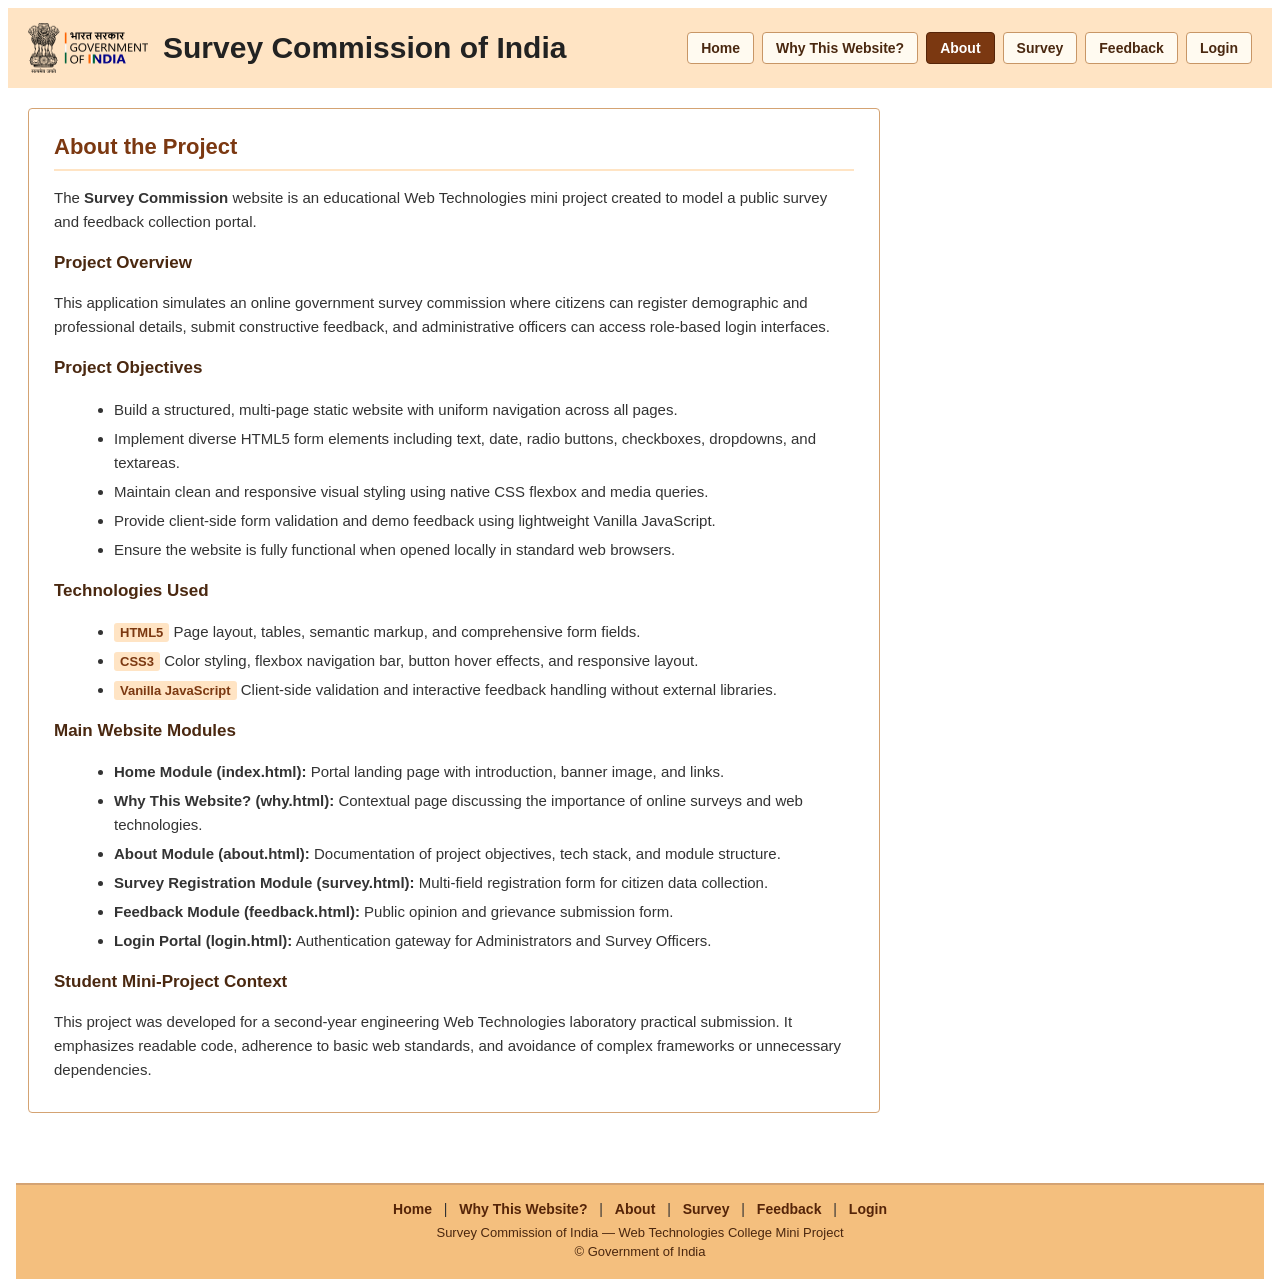
<file: about.html>
<!DOCTYPE html>
<html>
<head>
    <meta charset="UTF-8">
    <meta name="viewport" content="width=device-width, initial-scale=1.0">
    <title>About - Survey Commission</title>
    <link rel="stylesheet" href="style.css">
    <link rel="stylesheet" href="navigation.css">
</head>
<body>

<header>
    <div id="header">
        <div class="brand-section">
            <img src="govt.png" width="120" height="50" alt="Government Logo">
            <h1>Survey Commission of India</h1>
        </div>

        <div id="naviga">
            <nav class="navbar">
                <a href="index.html">Home</a>
                <a href="why.html">Why This Website?</a>
                <a href="about.html" class="active">About</a>
                <a href="survey.html">Survey</a>
                <a href="feedback.html">Feedback</a>
                <a href="login.html">Login</a>
            </nav>
        </div>
    </div>
</header>

<section class="main">
    <div class="content-box">
        <h2>About the Project</h2>
        <p>The <strong>Survey Commission</strong> website is an educational Web Technologies mini project created to model a public survey and feedback collection portal.</p>

        <h3>Project Overview</h3>
        <p>This application simulates an online government survey commission where citizens can register demographic and professional details, submit constructive feedback, and administrative officers can access role-based login interfaces.</p>

        <h3>Project Objectives</h3>
        <ul>
            <li>Build a structured, multi-page static website with uniform navigation across all pages.</li>
            <li>Implement diverse HTML5 form elements including text, date, radio buttons, checkboxes, dropdowns, and textareas.</li>
            <li>Maintain clean and responsive visual styling using native CSS flexbox and media queries.</li>
            <li>Provide client-side form validation and demo feedback using lightweight Vanilla JavaScript.</li>
            <li>Ensure the website is fully functional when opened locally in standard web browsers.</li>
        </ul>

        <h3>Technologies Used</h3>
        <ul>
            <li><span class="badge">HTML5</span> Page layout, tables, semantic markup, and comprehensive form fields.</li>
            <li><span class="badge">CSS3</span> Color styling, flexbox navigation bar, button hover effects, and responsive layout.</li>
            <li><span class="badge">Vanilla JavaScript</span> Client-side validation and interactive feedback handling without external libraries.</li>
        </ul>

        <h3>Main Website Modules</h3>
        <ul>
            <li><strong>Home Module (index.html):</strong> Portal landing page with introduction, banner image, and links.</li>
            <li><strong>Why This Website? (why.html):</strong> Contextual page discussing the importance of online surveys and web technologies.</li>
            <li><strong>About Module (about.html):</strong> Documentation of project objectives, tech stack, and module structure.</li>
            <li><strong>Survey Registration Module (survey.html):</strong> Multi-field registration form for citizen data collection.</li>
            <li><strong>Feedback Module (feedback.html):</strong> Public opinion and grievance submission form.</li>
            <li><strong>Login Portal (login.html):</strong> Authentication gateway for Administrators and Survey Officers.</li>
        </ul>

        <h3>Student Mini-Project Context</h3>
        <p>This project was developed for a second-year engineering Web Technologies laboratory practical submission. It emphasizes readable code, adherence to basic web standards, and avoidance of complex frameworks or unnecessary dependencies.</p>
    </div>
</section>

<footer>
    <div class="footer-nav">
        <a href="index.html">Home</a> |
        <a href="why.html">Why This Website?</a> |
        <a href="about.html">About</a> |
        <a href="survey.html">Survey</a> |
        <a href="feedback.html">Feedback</a> |
        <a href="login.html">Login</a>
    </div>
    <p>Survey Commission of India — Web Technologies College Mini Project</p>
    <p>&copy; Government of India</p>
</footer>

</body>
</html>
</file>
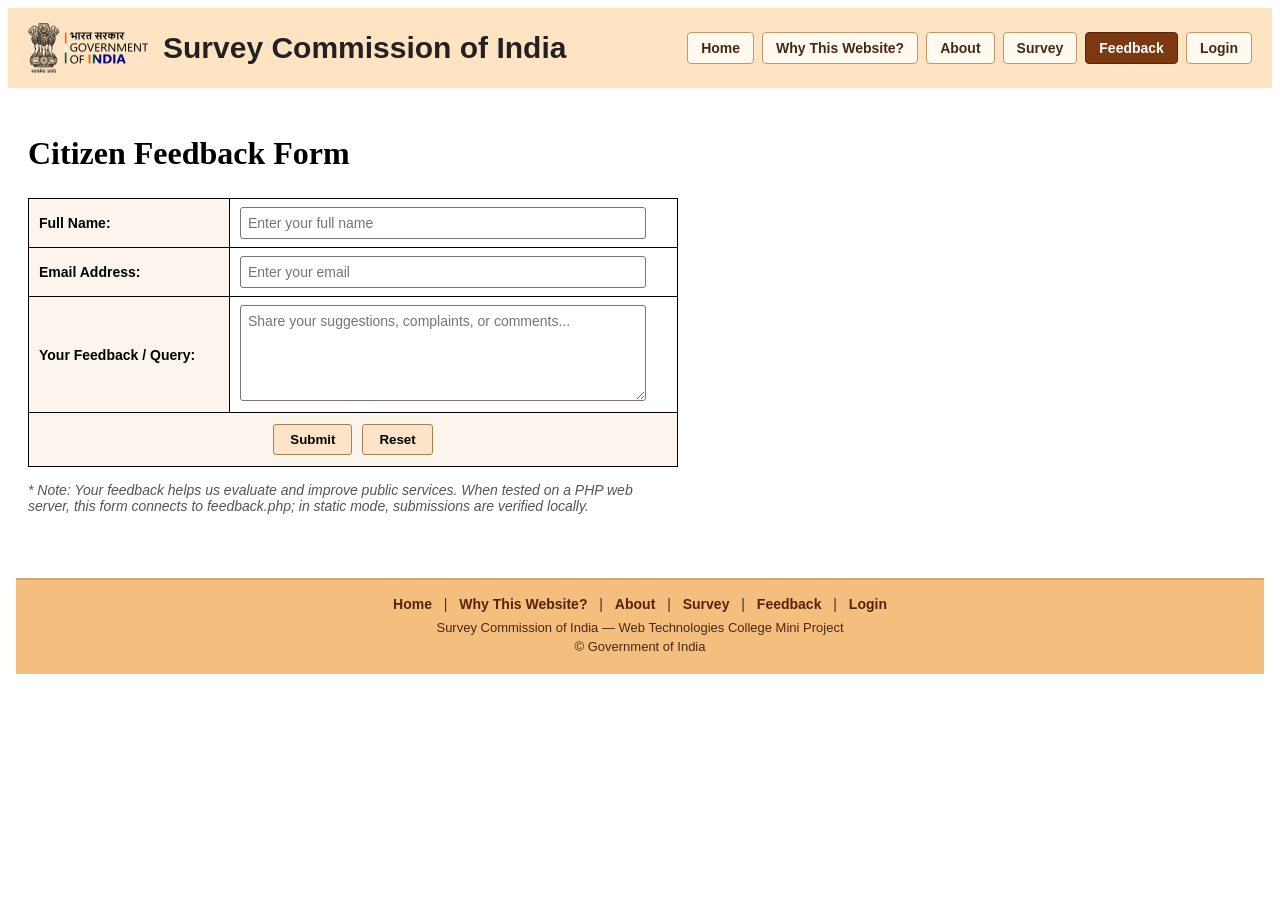
<file: feedback.html>
<!DOCTYPE html>
<html>
<head>
    <meta charset="UTF-8">
    <meta name="viewport" content="width=device-width, initial-scale=1.0">
    <title>Feedback - Survey Commission</title>
    <link rel="stylesheet" href="style.css">
    <link rel="stylesheet" href="navigation.css">
</head>
<body>

<header>
    <div id="header">
        <div class="brand-section">
            <img src="govt.png" width="120" height="50" alt="Government Logo">
            <h1>Survey Commission of India</h1>
        </div>

        <div id="naviga">
            <nav class="navbar">
                <a href="index.html">Home</a>
                <a href="why.html">Why This Website?</a>
                <a href="about.html">About</a>
                <a href="survey.html">Survey</a>
                <a href="feedback.html" class="active">Feedback</a>
                <a href="login.html">Login</a>
            </nav>
        </div>
    </div>
</header>

<section class="main">
    <h1>Citizen Feedback Form</h1>

    <div id="feedbackStatus" class="status-msg"></div>

    <form id="feedbackForm" action="feedback.php" method="POST">
        <table class="form-table" border="1" cellpadding="10">
            <tr>
                <td><label for="name">Full Name:</label></td>
                <td>
                    <input type="text" id="name" name="name" placeholder="Enter your full name" required>
                </td>
            </tr>

            <tr>
                <td><label for="email">Email Address:</label></td>
                <td>
                    <input type="email" id="email" name="email" placeholder="Enter your email" required>
                </td>
            </tr>

            <tr>
                <td><label for="message">Your Feedback / Query:</label></td>
                <td>
                    <textarea id="message" name="message" rows="5" placeholder="Share your suggestions, complaints, or comments..." required></textarea>
                </td>
            </tr>

            <tr>
                <td colspan="2" align="center">
                    <input class="button" type="submit" value="Submit">
                    <input class="button" type="reset" value="Reset">
                </td>
            </tr>
        </table>
    </form>

    <p style="font-family: 'Segoe UI', Tahoma, Geneva, Verdana, sans-serif; font-size: 14px; color: #555555; max-width: 650px;">
        <em>* Note: Your feedback helps us evaluate and improve public services. When tested on a PHP web server, this form connects to feedback.php; in static mode, submissions are verified locally.</em>
    </p>
</section>

<footer>
    <div class="footer-nav">
        <a href="index.html">Home</a> |
        <a href="why.html">Why This Website?</a> |
        <a href="about.html">About</a> |
        <a href="survey.html">Survey</a> |
        <a href="feedback.html">Feedback</a> |
        <a href="login.html">Login</a>
    </div>
    <p>Survey Commission of India — Web Technologies College Mini Project</p>
    <p>&copy; Government of India</p>
</footer>

<script>
    const feedbackForm = document.getElementById('feedbackForm');
    const feedbackStatus = document.getElementById('feedbackStatus');

    feedbackForm.addEventListener('submit', function(event) {
        // If opened locally via file protocol, provide a clean demo confirmation
        if (window.location.protocol === 'file:') {
            event.preventDefault();
            const name = document.getElementById('name').value.trim();
            feedbackStatus.className = 'status-msg success';
            feedbackStatus.style.display = 'block';
            feedbackStatus.textContent = 'Thank you, ' + name + '! Your feedback has been recorded successfully (Static Demo).';
            feedbackForm.reset();
        }
    });

    feedbackForm.addEventListener('reset', function() {
        feedbackStatus.style.display = 'none';
        feedbackStatus.textContent = '';
    });
</script>

</body>
</html>
</file>
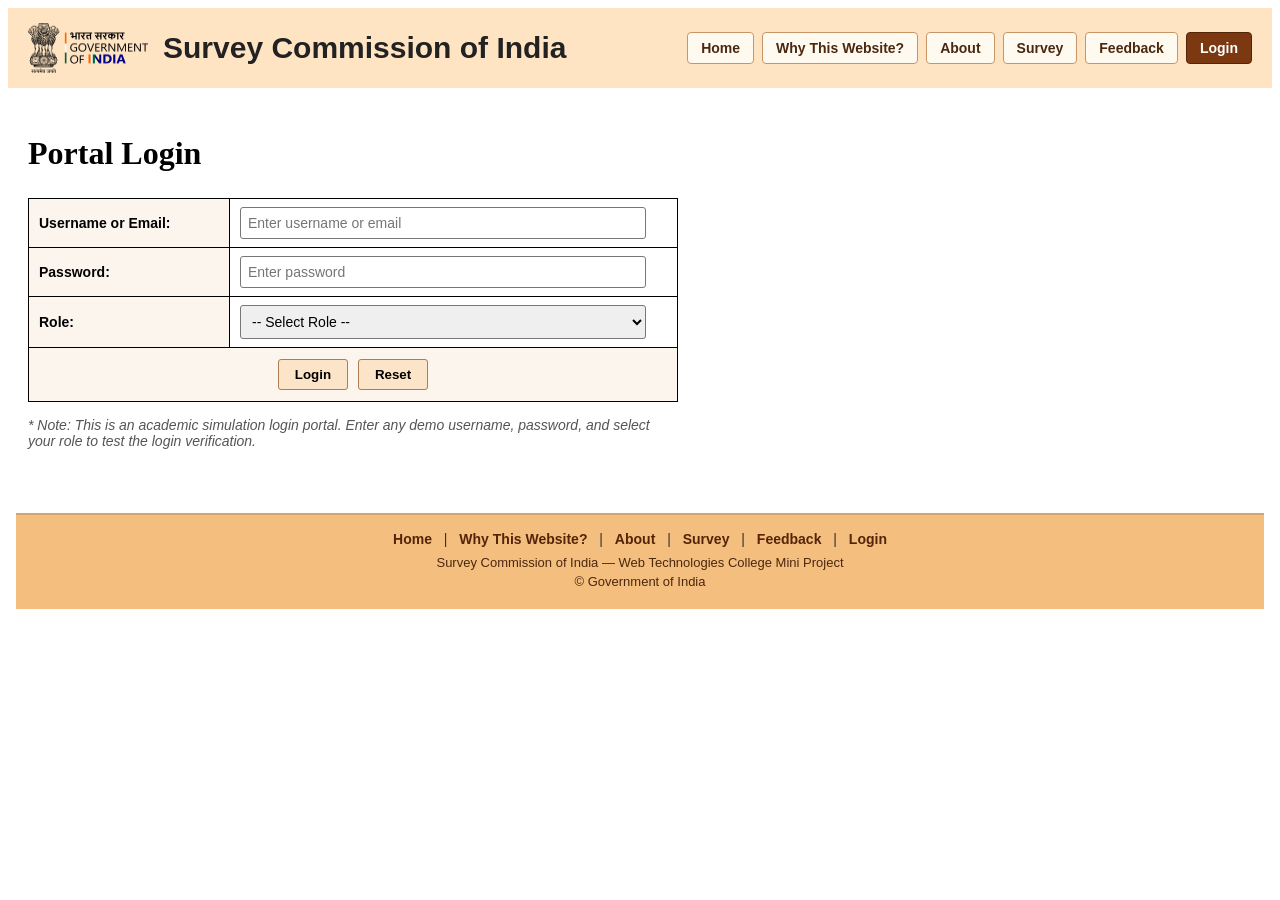
<file: login.html>
<!DOCTYPE html>
<html>
<head>
    <meta charset="UTF-8">
    <meta name="viewport" content="width=device-width, initial-scale=1.0">
    <title>Login - Survey Commission</title>
    <link rel="stylesheet" href="style.css">
    <link rel="stylesheet" href="navigation.css">
</head>
<body>

<header>
    <div id="header">
        <div class="brand-section">
            <img src="govt.png" width="120" height="50" alt="Government Logo">
            <h1>Survey Commission of India</h1>
        </div>

        <div id="naviga">
            <nav class="navbar">
                <a href="index.html">Home</a>
                <a href="why.html">Why This Website?</a>
                <a href="about.html">About</a>
                <a href="survey.html">Survey</a>
                <a href="feedback.html">Feedback</a>
                <a href="login.html" class="active">Login</a>
            </nav>
        </div>
    </div>
</header>

<section class="main">
    <h1>Portal Login</h1>

    <div id="loginMessage" class="status-msg"></div>

    <form id="loginForm">
        <table class="form-table" border="1" cellpadding="10">
            <tr>
                <td><label for="username">Username or Email:</label></td>
                <td>
                    <input type="text" id="username" name="username" placeholder="Enter username or email" required>
                </td>
            </tr>

            <tr>
                <td><label for="password">Password:</label></td>
                <td>
                    <input type="password" id="password" name="password" placeholder="Enter password" required>
                </td>
            </tr>

            <tr>
                <td><label for="role">Role:</label></td>
                <td>
                    <select id="role" name="role" required>
                        <option value="">-- Select Role --</option>
                        <option value="Administrator">Administrator</option>
                        <option value="Survey Officer">Survey Officer</option>
                    </select>
                </td>
            </tr>

            <tr>
                <td colspan="2" align="center">
                    <input class="button" type="submit" value="Login">
                    <input class="button" type="reset" value="Reset">
                </td>
            </tr>
        </table>
    </form>

    <p style="font-family: 'Segoe UI', Tahoma, Geneva, Verdana, sans-serif; font-size: 14px; color: #555555; max-width: 650px;">
        <em>* Note: This is an academic simulation login portal. Enter any demo username, password, and select your role to test the login verification.</em>
    </p>
</section>

<footer>
    <div class="footer-nav">
        <a href="index.html">Home</a> |
        <a href="why.html">Why This Website?</a> |
        <a href="about.html">About</a> |
        <a href="survey.html">Survey</a> |
        <a href="feedback.html">Feedback</a> |
        <a href="login.html">Login</a>
    </div>
    <p>Survey Commission of India — Web Technologies College Mini Project</p>
    <p>&copy; Government of India</p>
</footer>

<script>
    const loginForm = document.getElementById('loginForm');
    const loginMessage = document.getElementById('loginMessage');

    loginForm.addEventListener('submit', function(event) {
        event.preventDefault();

        const username = document.getElementById('username').value.trim();
        const role = document.getElementById('role').value;

        if (username === '' || role === '') {
            loginMessage.className = 'status-msg info';
            loginMessage.style.display = 'block';
            loginMessage.textContent = 'Please enter both username and role.';
            return;
        }

        loginMessage.className = 'status-msg success';
        loginMessage.style.display = 'block';
        loginMessage.textContent = 'Login successful! Welcome, ' + username + ' (' + role + '). [Demo Mode]';
    });

    loginForm.addEventListener('reset', function() {
        loginMessage.style.display = 'none';
        loginMessage.textContent = '';
    });
</script>

</body>
</html>
</file>
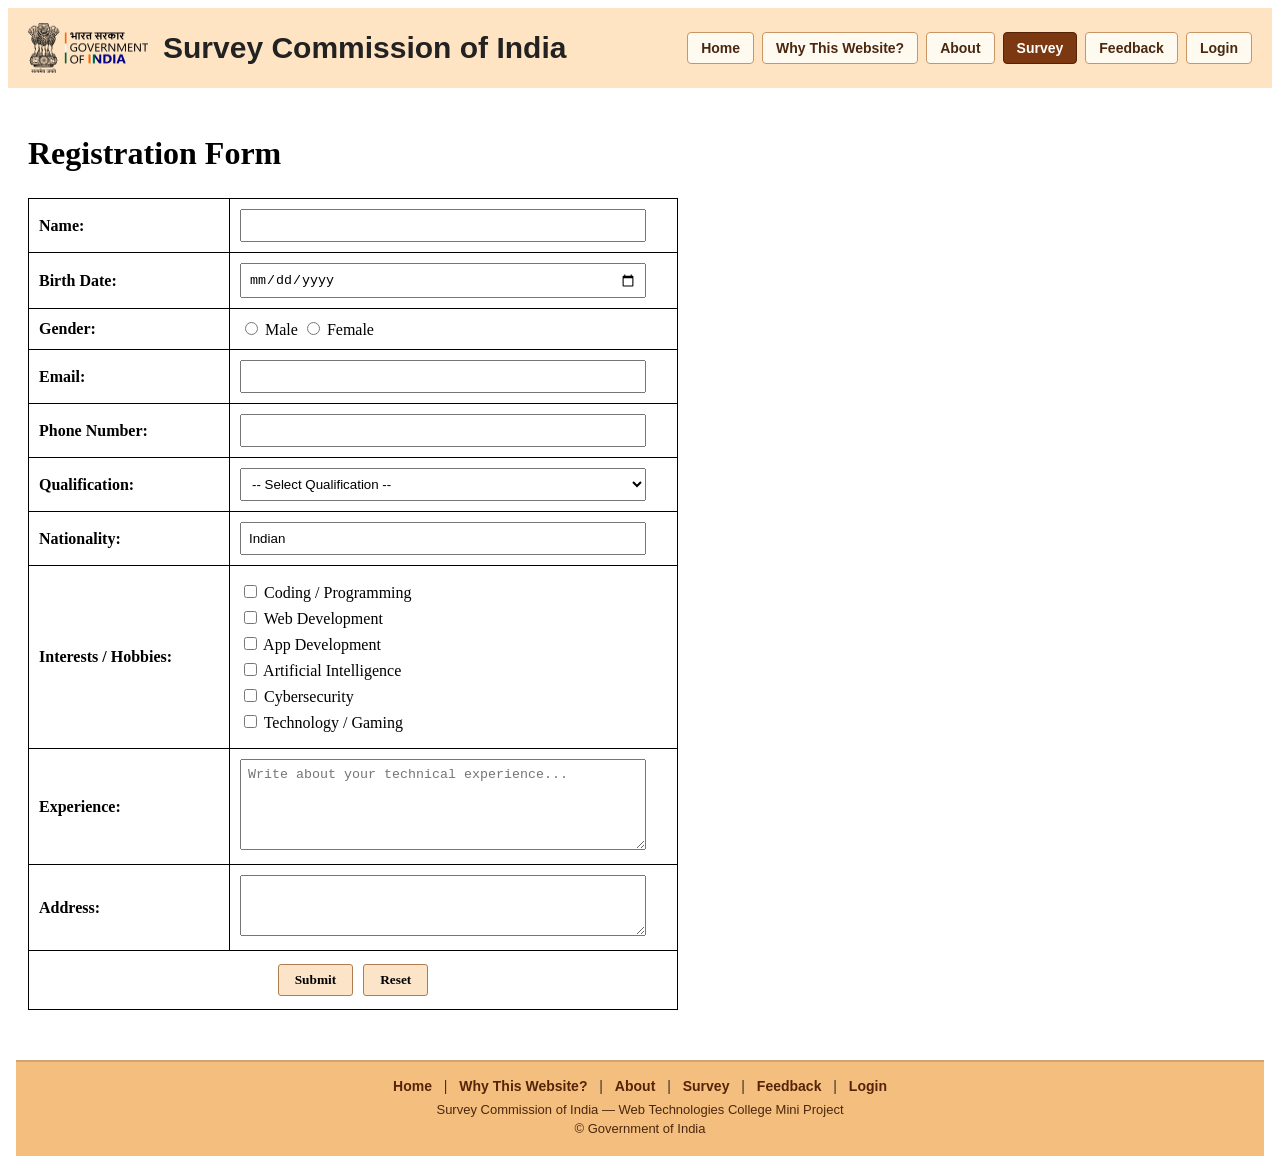
<file: survey.html>
<!DOCTYPE html>
<html>
<head>
    <title>Registration Form</title>
    <style>
        header {
            background-color: bisque;
            padding: 20px;
            display: flex;
        }

        #header {
            display: flex;
            align-items: center;
            gap: 30px;
        }

        h1 {
            display: flex;
            align-items: center;
            font-size: 40px;
        }

        .main {
            padding: 20px;
        }

        .main > h1 {
            font-size: 32px;
        }

        table {
            border-collapse: collapse;
            width: 650px;
            max-width: 100%;
            background-color: white;
        }

        td {
            border: 1px solid black;
            padding: 10px;
        }

        td:first-child {
            width: 180px;
            font-weight: bold;
        }

        input[type="text"],
        input[type="email"],
        input[type="tel"],
        input[type="date"],
        select,
        textarea {
            width: 95%;
            padding: 7px;
            box-sizing: border-box;
        }

        .hobby {
            display: block;
            margin: 6px 0;
            font-weight: normal;
        }

        .button {
            padding: 8px 18px;
            margin: 3px;
            cursor: pointer;
        }

        footer {
            background-color: rgb(244, 191, 126);
            padding: 5px;
            margin: 8px;
            align-items: center;
            font-size: 20px;
        }
    </style>
    <link rel="stylesheet" href="navigation.css">
</head>

<body>

<header>
    <div id="header">
        <div class="brand-section">
            <img src="govt.png" width="120" height="50" alt="Government Logo">
            <h1>Survey Commission of India</h1>
        </div>

        <div id="naviga">
            <nav class="navbar">
                <a href="index.html">Home</a>
                <a href="why.html">Why This Website?</a>
                <a href="about.html">About</a>
                <a href="survey.html" class="active">Survey</a>
                <a href="feedback.html">Feedback</a>
                <a href="login.html">Login</a>
            </nav>
        </div>
    </div>
</header>

<section class="main">
    <h1>Registration Form</h1>

    <form>
        <table border="1" cellpadding="10">

            <tr>
                <td><label for="name">Name:</label></td>
                <td><input type="text" id="name" name="name" required></td>
            </tr>

            <tr>
                <td><label for="birthdate">Birth Date:</label></td>
                <td><input type="date" id="birthdate" name="birthdate" required></td>
            </tr>

            <tr>
                <td>Gender:</td>
                <td>
                    <label><input type="radio" name="gender" value="male" required> Male</label>
                    <label><input type="radio" name="gender" value="female"> Female</label>
                </td>
            </tr>

            <tr>
                <td><label for="email">Email:</label></td>
                <td><input type="email" id="email" name="email" required></td>
            </tr>

            <tr>
                <td><label for="phone">Phone Number:</label></td>
                <td><input type="tel" id="phone" name="phone" required></td>
            </tr>

            <tr>
                <td><label for="qualification">Qualification:</label></td>
                <td>
                    <select id="qualification" name="qualification" required>
                        <option value="">-- Select Qualification --</option>
                        <option value="10th">10th</option>
                        <option value="12th">12th</option>
                        <option value="diploma">Diploma</option>
                        <option value="graduate">Graduate</option>
                        <option value="postgraduate">Post Graduate</option>
                        <option value="phd">Ph.D.</option>
                    </select>
                </td>
            </tr>

            <tr>
                <td><label for="nationality">Nationality:</label></td>
                <td><input type="text" id="nationality" name="nationality" value="Indian" required></td>
            </tr>

            <tr>
                <td>Interests / Hobbies:</td>
                <td>
                    <label class="hobby"><input type="checkbox" name="hobbies[]" value="coding"> Coding / Programming</label>
                    <label class="hobby"><input type="checkbox" name="hobbies[]" value="web-development"> Web Development</label>
                    <label class="hobby"><input type="checkbox" name="hobbies[]" value="app-development"> App Development</label>
                    <label class="hobby"><input type="checkbox" name="hobbies[]" value="ai"> Artificial Intelligence</label>
                    <label class="hobby"><input type="checkbox" name="hobbies[]" value="cybersecurity"> Cybersecurity</label>
                    <label class="hobby"><input type="checkbox" name="hobbies[]" value="gaming"> Technology / Gaming</label>
                </td>
            </tr>

            <tr>
                <td><label for="experience">Experience:</label></td>
                <td>
                    <textarea id="experience" name="experience" rows="5" cols="30"
                    placeholder="Write about your technical experience..."></textarea>
                </td>
            </tr>

            <tr>
                <td><label for="address">Address:</label></td>
                <td>
                    <textarea id="address" name="address" rows="3" cols="30"></textarea>
                </td>
            </tr>

            <tr>
                <td colspan="2" align="center">
                    <input class="button" type="submit" value="Submit">
                    <input class="button" type="reset" value="Reset">
                </td>
            </tr>

        </table>
    </form>
</section>

<footer>
    <div class="footer-nav">
        <a href="index.html">Home</a> |
        <a href="why.html">Why This Website?</a> |
        <a href="about.html">About</a> |
        <a href="survey.html">Survey</a> |
        <a href="feedback.html">Feedback</a> |
        <a href="login.html">Login</a>
    </div>
    <p>Survey Commission of India — Web Technologies College Mini Project</p>
    <p>&copy; Government of India</p>
</footer>

<script>
    // Handle form submit for local demo
    document.querySelector('form').addEventListener('submit', function(event) {
        event.preventDefault();
        alert('Thank you! Your survey form has been submitted successfully (Static Demo).');
        this.reset();
    });
</script>

</body>
</html>
</file>
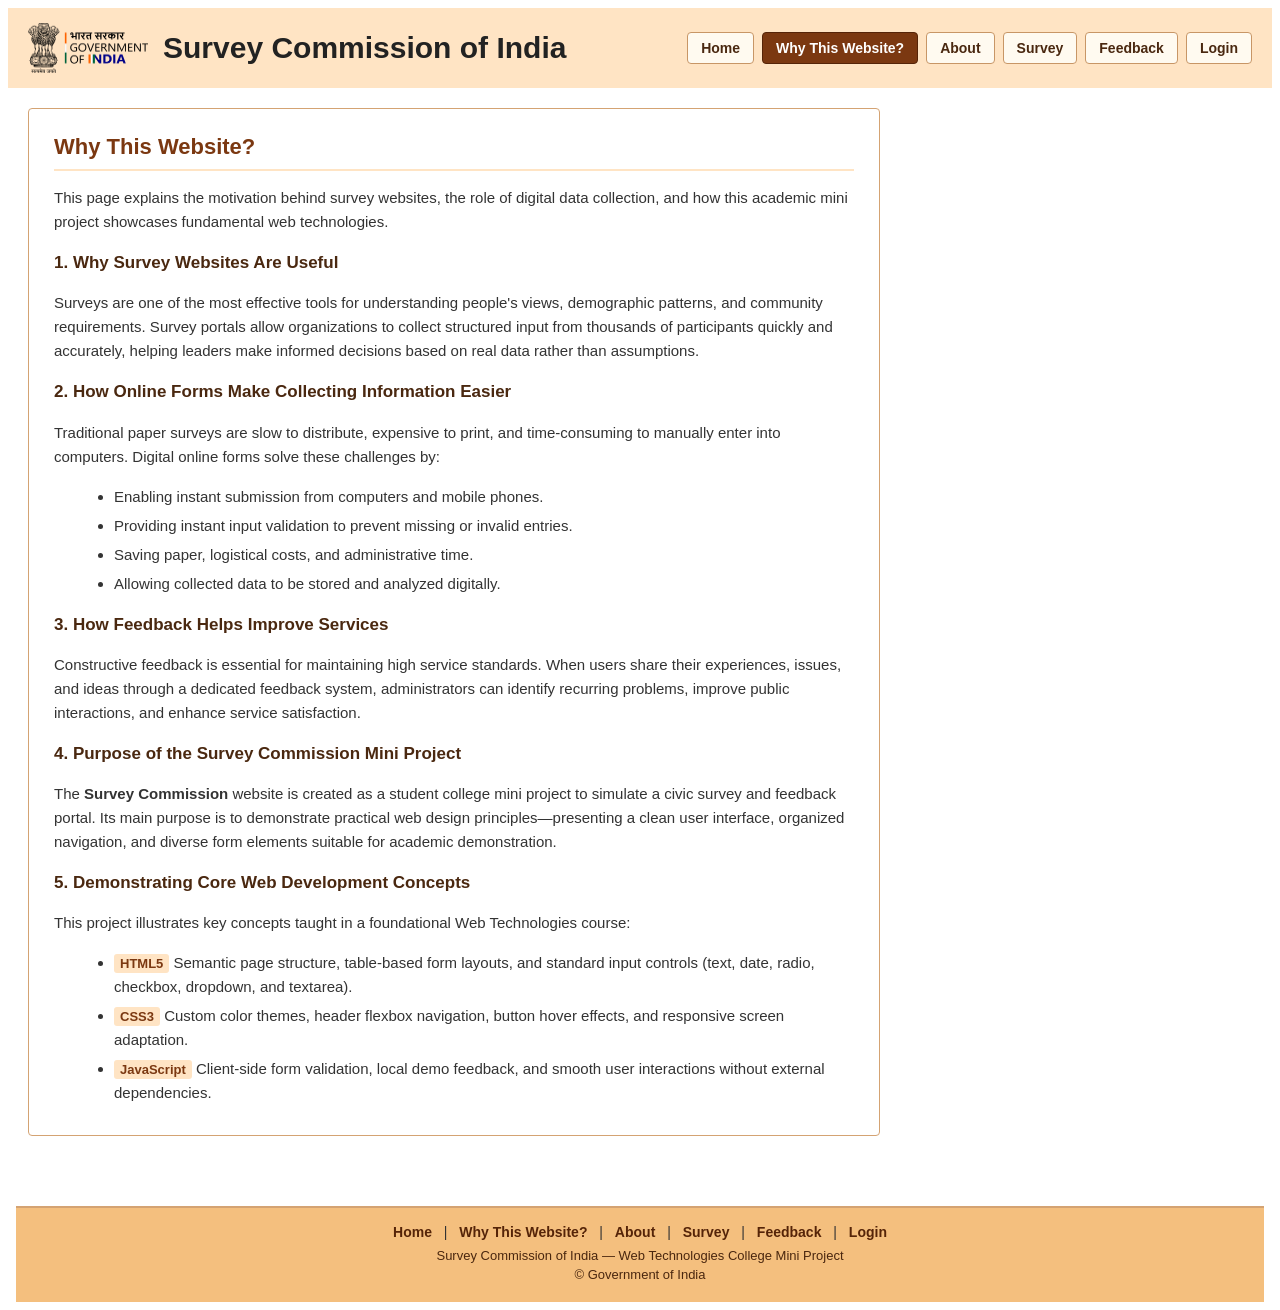
<file: why.html>
<!DOCTYPE html>
<html>
<head>
    <meta charset="UTF-8">
    <meta name="viewport" content="width=device-width, initial-scale=1.0">
    <title>Why This Website? - Survey Commission</title>
    <link rel="stylesheet" href="style.css">
    <link rel="stylesheet" href="navigation.css">
</head>
<body>

<header>
    <div id="header">
        <div class="brand-section">
            <img src="govt.png" width="120" height="50" alt="Government Logo">
            <h1>Survey Commission of India</h1>
        </div>

        <div id="naviga">
            <nav class="navbar">
                <a href="index.html">Home</a>
                <a href="why.html" class="active">Why This Website?</a>
                <a href="about.html">About</a>
                <a href="survey.html">Survey</a>
                <a href="feedback.html">Feedback</a>
                <a href="login.html">Login</a>
            </nav>
        </div>
    </div>
</header>

<section class="main">
    <div class="content-box">
        <h2>Why This Website?</h2>
        <p>This page explains the motivation behind survey websites, the role of digital data collection, and how this academic mini project showcases fundamental web technologies.</p>

        <h3>1. Why Survey Websites Are Useful</h3>
        <p>Surveys are one of the most effective tools for understanding people's views, demographic patterns, and community requirements. Survey portals allow organizations to collect structured input from thousands of participants quickly and accurately, helping leaders make informed decisions based on real data rather than assumptions.</p>

        <h3>2. How Online Forms Make Collecting Information Easier</h3>
        <p>Traditional paper surveys are slow to distribute, expensive to print, and time-consuming to manually enter into computers. Digital online forms solve these challenges by:</p>
        <ul>
            <li>Enabling instant submission from computers and mobile phones.</li>
            <li>Providing instant input validation to prevent missing or invalid entries.</li>
            <li>Saving paper, logistical costs, and administrative time.</li>
            <li>Allowing collected data to be stored and analyzed digitally.</li>
        </ul>

        <h3>3. How Feedback Helps Improve Services</h3>
        <p>Constructive feedback is essential for maintaining high service standards. When users share their experiences, issues, and ideas through a dedicated feedback system, administrators can identify recurring problems, improve public interactions, and enhance service satisfaction.</p>

        <h3>4. Purpose of the Survey Commission Mini Project</h3>
        <p>The <strong>Survey Commission</strong> website is created as a student college mini project to simulate a civic survey and feedback portal. Its main purpose is to demonstrate practical web design principles—presenting a clean user interface, organized navigation, and diverse form elements suitable for academic demonstration.</p>

        <h3>5. Demonstrating Core Web Development Concepts</h3>
        <p>This project illustrates key concepts taught in a foundational Web Technologies course:</p>
        <ul>
            <li><span class="badge">HTML5</span> Semantic page structure, table-based form layouts, and standard input controls (text, date, radio, checkbox, dropdown, and textarea).</li>
            <li><span class="badge">CSS3</span> Custom color themes, header flexbox navigation, button hover effects, and responsive screen adaptation.</li>
            <li><span class="badge">JavaScript</span> Client-side form validation, local demo feedback, and smooth user interactions without external dependencies.</li>
        </ul>
    </div>
</section>

<footer>
    <div class="footer-nav">
        <a href="index.html">Home</a> |
        <a href="why.html">Why This Website?</a> |
        <a href="about.html">About</a> |
        <a href="survey.html">Survey</a> |
        <a href="feedback.html">Feedback</a> |
        <a href="login.html">Login</a>
    </div>
    <p>Survey Commission of India — Web Technologies College Mini Project</p>
    <p>&copy; Government of India</p>
</footer>

</body>
</html>
</file>
<file: style.css>
header {
    background-color: bisque;
    padding: 20px;
    display: flex;
}

#header {
    display: flex;
    align-items: center;
    gap: 30px;
}


h1 {
    display: flex;
    align-items: center;
    font-size: 40px;
}

.main {
    padding: 20px;
}

.main > h1 {
    font-size: 32px;
}


.hobby {
    display: block;
    margin: 6px 0;
    font-weight: normal;
}

.button {
    padding: 8px 18px;
    margin: 3px;
    cursor: pointer;
}

footer {
    background-color: rgb(244, 191, 126);
    padding: 5px;
    margin: 8px;
    align-items: center;
    font-size: 20px;
}

#about {
    background-image: url('people.jpg');
    background-repeat: no-repeat;
    background-position: center;
    background-attachment: fixed;
    background-size: cover;
  }
    
  #scheme img{
    margin:20px;
    background-color: aliceblue;
}
#about h1{
    color:aliceblue;
    font-family: 'Segoe UI', Tahoma, Geneva, Verdana, sans-serif;
    text-align:center;
    


}
#about p{
    color:antiquewhite;
    
}
#about{
    align-items:center;
}
</file>
<file: navigation.css>
/* 
   Navigation and Static Styling - Survey Commission Mini Project
   Clean, simple, static styling suitable for second-year college submission.
   No animations, no complex columns, purely static and readable.
*/

/* --- Header & Navigation Bar --- */
header {
    background-color: bisque;
    padding: 15px 20px;
}

#header {
    display: flex;
    align-items: center;
    justify-content: space-between;
    flex-wrap: wrap;
    gap: 15px;
    width: 100%;
}

.brand-section {
    display: flex;
    align-items: center;
    gap: 15px;
}

.brand-section h1 {
    font-size: 30px;
    margin: 0;
    color: #222222;
    font-family: 'Segoe UI', Tahoma, Geneva, Verdana, sans-serif;
}

#naviga, .navbar {
    display: flex;
    align-items: center;
    flex-wrap: wrap;
    gap: 8px;
    margin: 0;
    padding: 0;
}

.navbar a {
    text-decoration: none;
    color: #4a2810;
    background-color: #fffaf0;
    padding: 7px 13px;
    border: 1px solid #c89666;
    border-radius: 4px;
    font-size: 14px;
    font-weight: 600;
    font-family: 'Segoe UI', Tahoma, Geneva, Verdana, sans-serif;
    display: inline-block;
}

.navbar a:hover {
    background-color: #d49a6a;
    color: #ffffff;
}

.navbar a.active {
    background-color: #7b3811;
    color: #ffffff;
    border-color: #552408;
}

/* --- Simple Static Home Page Sections --- */
#scheme {
    background-color: #fdf6ec;
    border-bottom: 2px solid #ecd5be;
    padding: 20px;
}

.scheme-box {
    display: flex;
    align-items: center;
    gap: 25px;
    flex-wrap: wrap;
}

.scheme-box img {
    margin: 0;
    border: 2px solid #d4a373;
    border-radius: 4px;
}

.scheme-text {
    flex: 1;
    min-width: 280px;
    font-family: 'Segoe UI', Tahoma, Geneva, Verdana, sans-serif;
}

.scheme-text h2 {
    color: #7b3811;
    margin-top: 0;
    margin-bottom: 8px;
    font-size: 22px;
}

.scheme-text p {
    color: #333333;
    font-size: 15px;
    line-height: 1.5;
    margin-bottom: 12px;
}

.home-section {
    padding: 20px;
    font-family: 'Segoe UI', Tahoma, Geneva, Verdana, sans-serif;
}

.home-section h2 {
    color: #7b3811;
    font-size: 22px;
    margin-top: 0;
    margin-bottom: 10px;
}

.home-section p {
    font-size: 15px;
    color: #333333;
    line-height: 1.5;
    margin-bottom: 12px;
}

.home-section ul {
    margin-left: 20px;
    margin-bottom: 15px;
}

.home-section li {
    margin-bottom: 6px;
    font-size: 15px;
}

/* About Section on Home with people.jpg background */
#about {
    padding: 40px 20px;
    text-align: center;
}

#about h1 {
    justify-content: center;
    font-size: 28px;
    margin-bottom: 12px;
}

#about p {
    font-size: 15px;
    line-height: 1.6;
    max-width: 750px;
    margin: 0 auto;
    background-color: rgba(0, 0, 0, 0.6);
    padding: 15px 20px;
    border-radius: 4px;
}

/* --- Simple Content Card for why.html and about.html --- */
.content-box {
    background-color: #ffffff;
    border: 1px solid #d4a373;
    border-radius: 4px;
    padding: 20px 25px;
    max-width: 800px;
    margin-bottom: 20px;
    font-family: 'Segoe UI', Tahoma, Geneva, Verdana, sans-serif;
    color: #333333;
    line-height: 1.6;
}

.content-box h2 {
    color: #7b3811;
    font-size: 22px;
    margin-top: 0;
    margin-bottom: 10px;
    border-bottom: 2px solid bisque;
    padding-bottom: 5px;
}

.content-box h3 {
    color: #4a2810;
    font-size: 17px;
    margin-top: 15px;
    margin-bottom: 6px;
}

.content-box p {
    font-size: 15px;
    margin-bottom: 10px;
}

.content-box ul {
    margin-left: 20px;
    margin-bottom: 10px;
}

.content-box li {
    margin-bottom: 5px;
    font-size: 15px;
}

.badge {
    background-color: bisque;
    color: #7b3811;
    padding: 2px 6px;
    border-radius: 3px;
    font-weight: bold;
    font-size: 13px;
}

/* --- Form Tables matching survey.html --- */
.form-table {
    border-collapse: collapse;
    width: 650px;
    max-width: 100%;
    background-color: white;
    font-family: 'Segoe UI', Tahoma, Geneva, Verdana, sans-serif;
    margin-bottom: 15px;
}

.form-table td {
    border: 1px solid black;
    padding: 8px 10px;
    font-size: 14px;
}

.form-table td:first-child {
    width: 180px;
    font-weight: bold;
    background-color: #fbf5ee;
}

.form-table input[type="text"],
.form-table input[type="email"],
.form-table input[type="password"],
.form-table input[type="tel"],
.form-table select,
.form-table textarea {
    width: 95%;
    padding: 7px;
    box-sizing: border-box;
    border: 1px solid #777777;
    border-radius: 3px;
    font-family: inherit;
    font-size: 14px;
}

.button {
    padding: 7px 16px;
    margin: 3px;
    cursor: pointer;
    font-weight: bold;
    background-color: #fce4c8;
    border: 1px solid #b07d50;
    border-radius: 3px;
    font-family: inherit;
}

.button:hover {
    background-color: #d49a6a;
    color: white;
}

/* Status message for local demo */
.status-msg {
    display: none;
    padding: 10px 14px;
    margin-bottom: 12px;
    border-radius: 4px;
    font-family: 'Segoe UI', Tahoma, Geneva, Verdana, sans-serif;
    font-size: 14px;
    max-width: 650px;
}

.status-msg.success {
    display: block;
    background-color: #e8f5e9;
    color: #2e7d32;
    border: 1px solid #a5d6a7;
}

.status-msg.info {
    display: block;
    background-color: #e3f2fd;
    color: #1565c0;
    border: 1px solid #90caf9;
}

/* --- Simple Static Student Footer --- */
footer {
    background-color: rgb(244, 191, 126);
    padding: 16px 15px;
    margin-top: 30px;
    text-align: center;
    font-family: 'Segoe UI', Tahoma, Geneva, Verdana, sans-serif;
    font-size: 14px;
    color: #333333;
    border-top: 2px solid #d4a373;
}

.footer-nav {
    margin-bottom: 8px;
}

.footer-nav a {
    color: #552408;
    text-decoration: none;
    font-weight: 600;
    margin: 0 8px;
    font-size: 14px;
}

.footer-nav a:hover {
    text-decoration: underline;
}

footer p {
    margin: 4px 0;
    font-size: 13px;
    color: #4a270f;
}

/* --- Mobile Responsiveness --- */
@media screen and (max-width: 768px) {
    #header {
        flex-direction: column;
        align-items: flex-start;
        gap: 12px;
    }

    .brand-section h1 {
        font-size: 24px;
    }

    #naviga, .navbar {
        width: 100%;
        justify-content: flex-start;
    }

    .navbar a {
        font-size: 13px;
        padding: 5px 9px;
    }

    .scheme-box {
        flex-direction: column;
        align-items: flex-start;
    }

    .form-table {
        width: 100%;
    }
}
</file>
